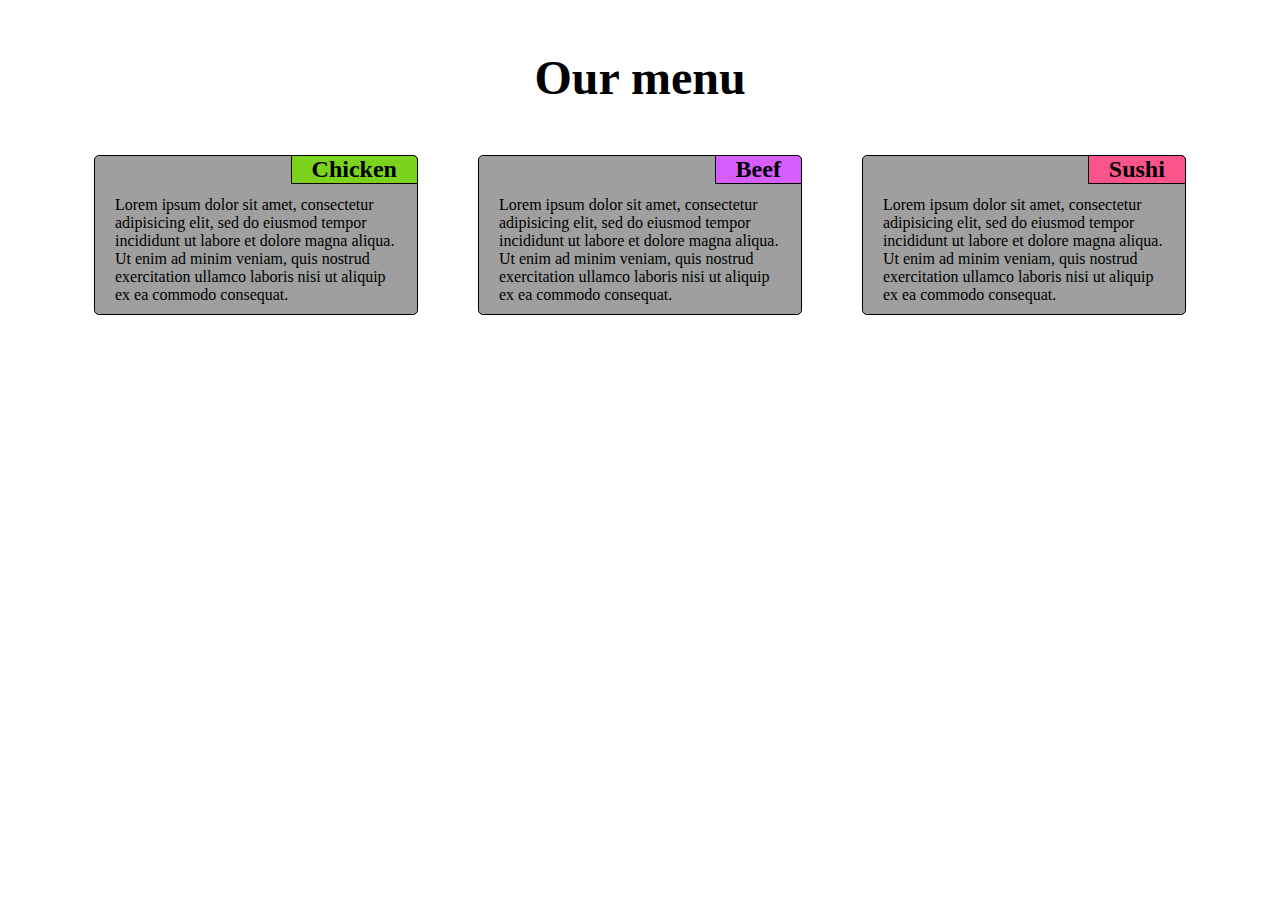
<file: mod2_solution/index.html>
<!DOCTYPE html>
<html>
<head>
    <meta charset="utf-8">
    <meta name="viewport" content="width=device-width, initial-scale=1">
    <title>Responsive Layout</title>
    <link rel="stylesheet" href="css/estilos.css">
</head>
<body>
    <h1>Our menu</h1>

    <div class="row">
      <div class="col-lg-4 col-md-6"><div class="titulo" id="chicken">Chicken</div><p>Lorem ipsum dolor sit amet, consectetur adipisicing elit, sed do eiusmod
      tempor incididunt ut labore et dolore magna aliqua. Ut enim ad minim veniam,
      quis nostrud exercitation ullamco laboris nisi ut aliquip ex ea commodo
      consequat.</p></div>
      <div class="col-lg-4 col-md-6"><div class="titulo" id="beef">Beef</div><p>Lorem ipsum dolor sit amet, consectetur adipisicing elit, sed do eiusmod
      tempor incididunt ut labore et dolore magna aliqua. Ut enim ad minim veniam,
      quis nostrud exercitation ullamco laboris nisi ut aliquip ex ea commodo
      consequat.</p></div>
      <div class="col-lg-4 col-md-12"><div class="titulo" id="sushi">Sushi</div><p>Lorem ipsum dolor sit amet, consectetur adipisicing elit, sed do eiusmod
      tempor incididunt ut labore et dolore magna aliqua. Ut enim ad minim veniam,
      quis nostrud exercitation ullamco laboris nisi ut aliquip ex ea commodo
      consequat.</p></div>
    </div>

</body>
</html>
</file>
<file: mod2_solution/css/estilos.css>
/********** Base styles **********/
* {
  box-sizing: border-box;
  margin:0;
  padding: 0;
}

h1 {
  margin-top: 50px;
  margin-bottom: 50px;
  text-align: center;
  font-family: 'Itim', cursive;
  font-size: 3em;
}

.titulo{
  float: right;
  text-align: center;
  font-family: 'Itim', cursive;
  border: 1px solid black;
  border-radius: 0 5px 0 0;
  padding: 0 20px 0 20px;
  margin-right: 30px;
  font-size: 1.5em;
  font-weight: bold;
}

p {
  border: 1px solid black;
  border-radius: 5px;
  background-color: #9f9f9f;
  margin-left: 30px;
  margin-right: 30px;
  font-family: 'Itim', cursive;
  color: black;
  padding: 40px 20px 10px 20px;
}

#chicken{
  background-color: #7BD31D;
}
#beef{
  background-color: #D65DFE;
}
#sushi{
  background-color: #FA548B;
}
/* Simple Responsive Framework. */

.row {
  width: 90%;
  margin-left: auto;
  margin-right: auto;
}

/********** Large devices only **********/
@media (min-width: 992px) {
  .col-lg-1, .col-lg-2, .col-lg-3, .col-lg-4, .col-lg-5, .col-lg-6, .col-lg-7, .col-lg-8, .col-lg-9, .col-lg-10, .col-lg-11, .col-lg-12 {
    float: left;
  }
  .col-lg-1 {
    width: 8.33%;
  }
  .col-lg-2 {
    width: 16.66%;
  }
  .col-lg-3 {
    width: 25%;
  }
  .col-lg-4 {
    width: 33.33%;
  }
  .col-lg-5 {
    width: 41.66%;
  }
  .col-lg-6 {
    width: 50%;
  }
  .col-lg-7 {
    width: 58.33%;
  }
  .col-lg-8 {
    width: 66.66%;
  }
  .col-lg-9 {
    width: 74.99%;
  }
  .col-lg-10 {
    width: 83.33%;
  }
  .col-lg-11 {
    width: 91.66%;
  }
  .col-lg-12 {
    width: 100%;
  }
}

/********** Medium devices only **********/
@media (min-width: 768px) and (max-width: 991px) {
  .col-md-1, .col-md-2, .col-md-3, .col-md-4, .col-md-5, .col-md-6, .col-md-7, .col-md-8, .col-md-9, .col-md-10, .col-md-11, .col-md-12 {
    float: left;
  }
  .col-md-1 {
    width: 8.33%;
  }
  .col-md-2 {
    width: 16.66%;
  }
  .col-md-3 {
    width: 25%;
  }
  .col-md-4 {
    width: 33.33%;
  }
  .col-md-5 {
    width: 41.66%;
  }
  .col-md-6 {
    width: 50%;
  }
  .col-md-7 {
    width: 58.33%;
  }
  .col-md-8 {
    width: 66.66%;
  }
  .col-md-9 {
    width: 74.99%;
  }
  .col-md-10 {
    width: 83.33%;
  }
  .col-md-11 {
    width: 91.66%;
  }
  .col-md-12 {
    width: 100%;
    margin-top: 30px;
  }
}

@media (max-width: 767px){
  p{
    margin-bottom: 30px;
  }
}
</file>
